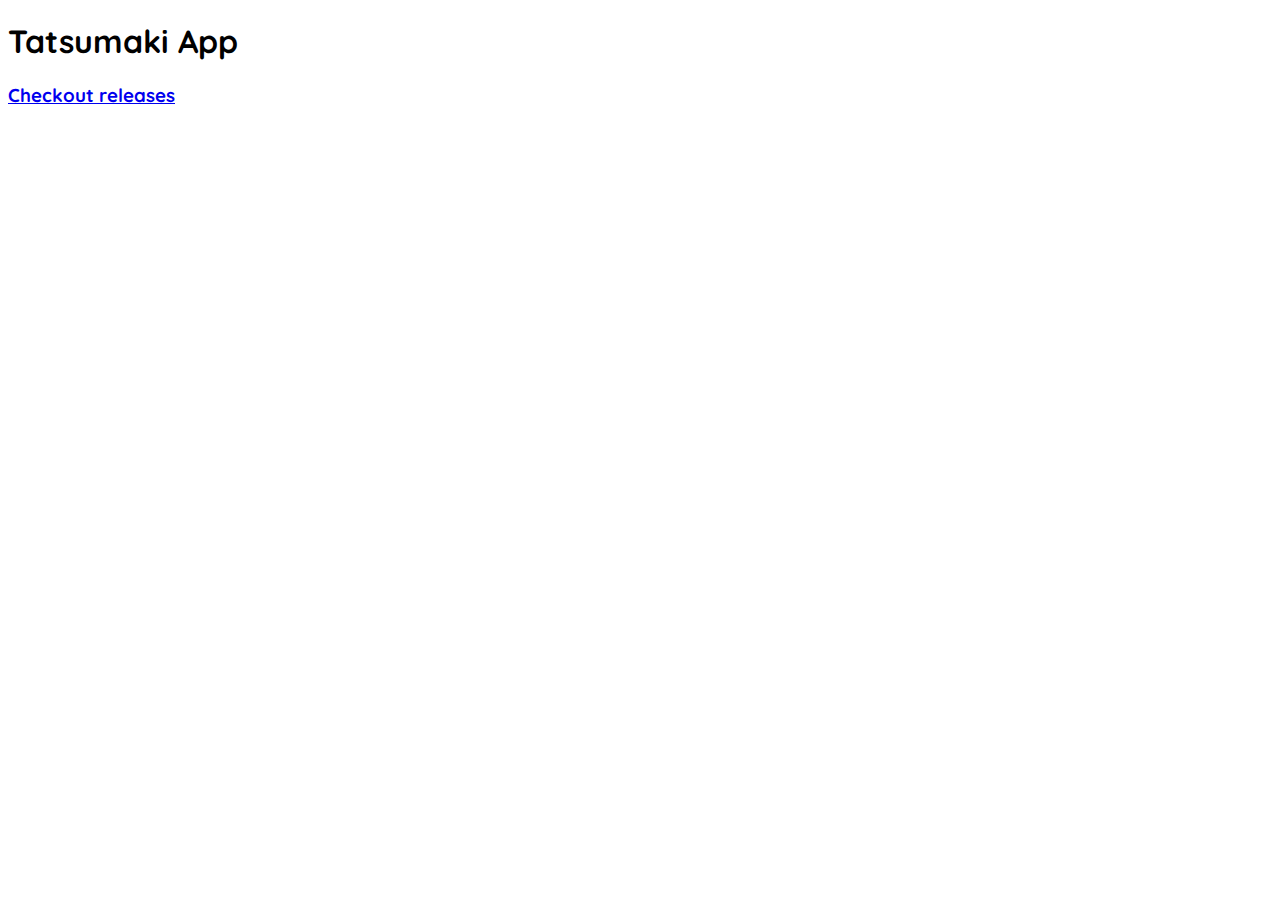
<file: index.html>
<!DOCTYPE html>
<html lang="en">
<head>
    <meta charset="UTF-8">
    <meta http-equiv="X-UA-Compatible" content="IE=edge">
    <meta name="viewport" content="width=device-width, initial-scale=1.0">
    <link rel="preconnect" href="https://fonts.googleapis.com">
    <link rel="preconnect" href="https://fonts.gstatic.com" crossorigin>
    <link href="https://fonts.googleapis.com/css2?family=Comfortaa:wght@700&family=Quicksand:wght@400;500;600;700&display=swap" rel="stylesheet">
    <title>Tatsumaki</title>
</head>
<body style="font-family: 'Quicksand', sans-serif;">
    <header>
        <h1>Tatsumaki App</h1>
    </header>
 
    <article>
        <h3><a href="releases.html">Checkout releases</a></h3>
    </article>
    
</body>
</html>
</file>
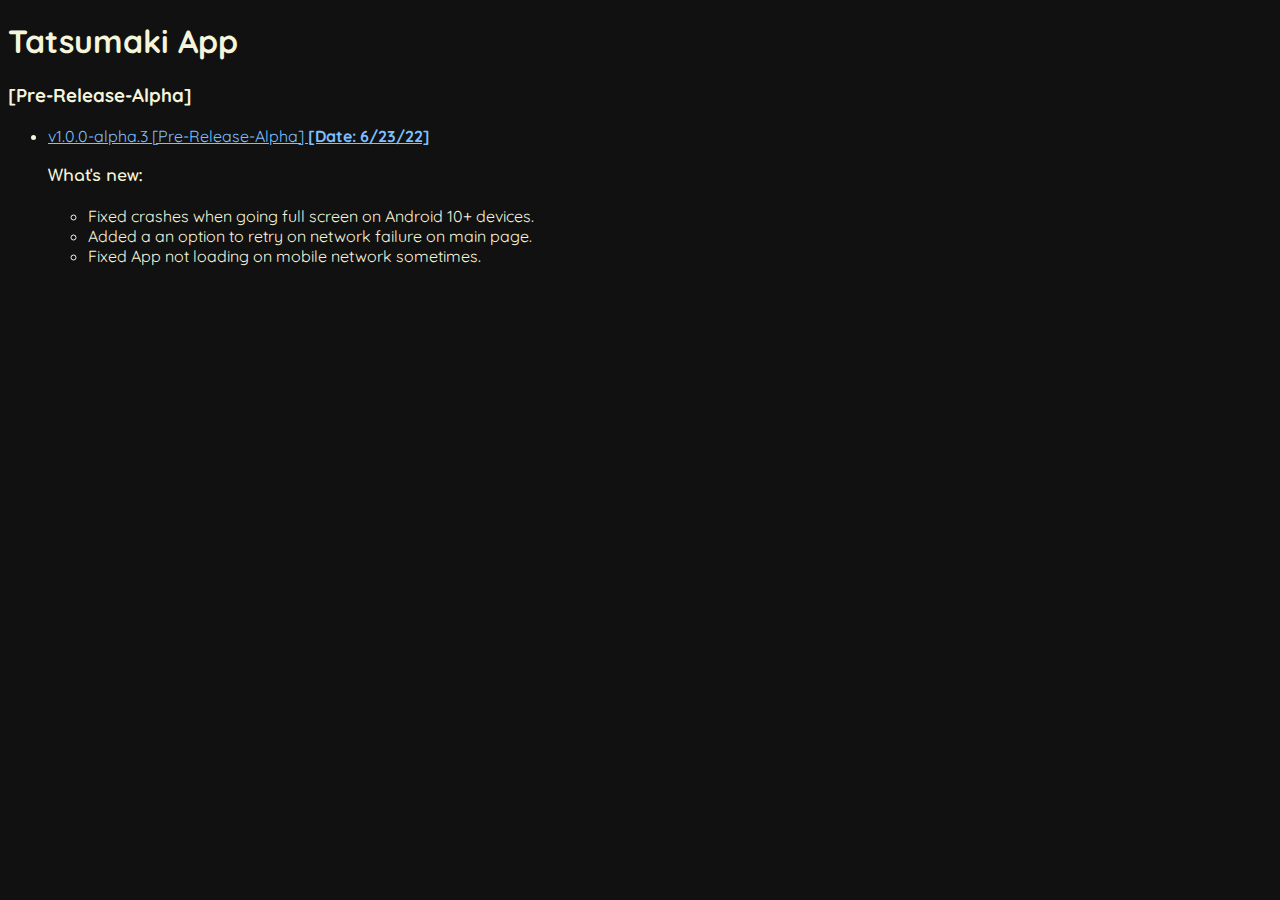
<file: releases.html>
<!DOCTYPE html>
<html lang="en">
<head>
    <meta charset="UTF-8">
    <meta http-equiv="X-UA-Compatible" content="IE=edge">
    <meta name="viewport" content="width=device-width, initial-scale=1.0">
    <link rel="preconnect" href="https://fonts.googleapis.com">
    <link rel="preconnect" href="https://fonts.gstatic.com" crossorigin>
    <link href="https://fonts.googleapis.com/css2?family=Comfortaa:wght@700&family=Quicksand:wght@400;500;600;700&display=swap" rel="stylesheet">
    <link rel="stylesheet" href="releases.css" st/>
    <title>Releases</title>
</head>
<body style="font-family: 'Quicksand', sans-serif;">
    <header>
        <h1>Tatsumaki App</h1>
    </header>
    
    <article>
        <h3>[Pre-Release-Alpha]</h3>
        <!-- <ul>
            <li>
                <h2 class="latestRelease">Latest Release </h2>
                <a href="https://github.com/Anatame/Tatsumaki-App/raw/main/releases/tatusumaki-v1.1.0-alpha.0.apk">
                    v1.1.0-alpha.0 [Pre-Release-Alpha] <strong><u>[Date: 7/13/22]</u></strong>
                </a>
                <h4 style="font-family: 'Comfortaa', cursive;">What's new:</h4>
                <ul>
                    <li>Massively improved network performance on mobile network for all queries!!!</li>
                    <li>Improved ISP Anti-Censorship</li>
                    <li>Fixed a major bug where server one was not working</li>
                    <li>Minor UI Improvements</li>
                    <li>Minor Bug Fixes</li>
                </ul>
            </li>
        </ul> -->

        <ul>
            <li>
                <a href="https://github.com/Anatame/Tatsumaki-App/raw/main/releases/tatusumaki-v1.0.0-alpha.3.apk">
                    v1.0.0-alpha.3 [Pre-Release-Alpha] <strong><u>[Date: 6/23/22]</u></strong>
                </a>
                <h4 style="font-family: 'Comfortaa', cursive;">What's new:</h4>
                <ul>
                    <li>Fixed crashes when going full screen on Android 10+ devices.</li>
                    <li>Added a an option to retry on network failure on main page.</li>
                    <li>Fixed App not loading on mobile network sometimes.</li>
                </ul>
            </li>
        </ul>

    
    </article>
    
</body>
</html>
</file>
<file: releases.css>
body{
    background-color:#111111;
    color: beige;
}

.latestRelease{
    color:greenyellow; 
}

a{
    color:#7dc0ff;
}
</file>
